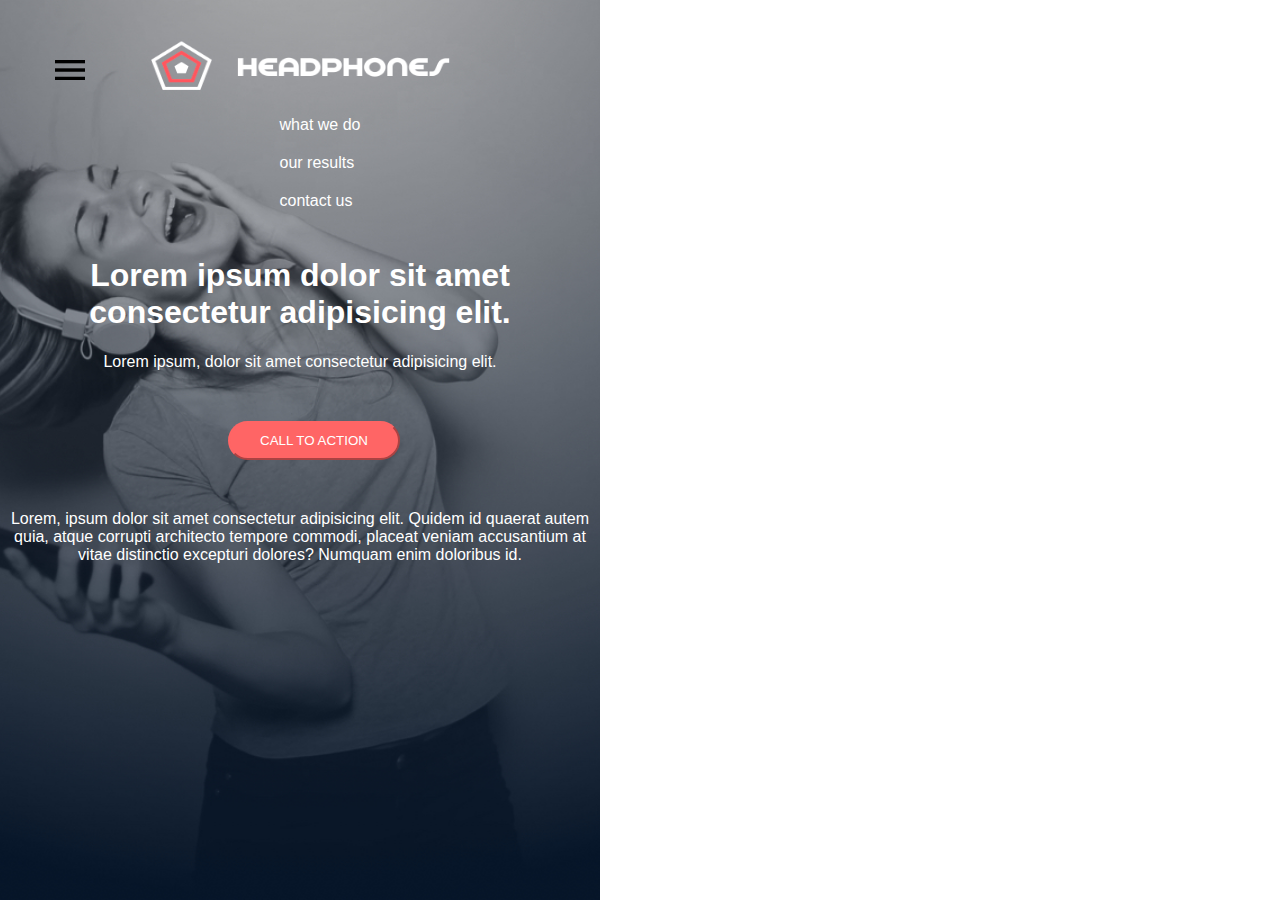
<file: headphones/0-index.html>
<!DOCTYPE html>
<html lang="en">
<head>
    <meta charset="UTF-8">
    <meta name="viewport" content="width=device-width, initial-scale=1.0">
    <title>Document</title>
    <link rel="stylesheet" href="0-styles.css">
</head>
<body>
    <header id="header-image">
        <img src="images/menu_24dp_000000_FILL0_wght400_GRAD0_opsz24.png" alt="menu bar" class="menu_bar">
        <nav class="nav_bar">
            
            <img src="images/logo_headphones.png" alt="headphone logo" class="logo">
            <ul class="my-list">
                <li><a href="#" class="anchor_list hover_anchor">what we do</a></li>
                <li><a href="#" class="anchor_list hover_anchor">our results</a></li>
                <li><a href="#" class="anchor_list hover_anchor">contact us</a></li>
            </ul>

        </nav>

       <div class="header_wrapper">
        <div class="header_first-text header_white first_text">
            <h1>Lorem ipsum dolor sit amet consectetur adipisicing elit.
            </h1>
            <p class="header_first-text header_white second_text">Lorem ipsum, dolor sit amet consectetur adipisicing elit.</p>
        </div>

        <button type="submit" class="button header_white">CALL TO ACTION</button>

        <p class="header_second-text header_white">Lorem, ipsum dolor sit amet consectetur adipisicing elit. Quidem id quaerat autem quia, atque corrupti architecto tempore commodi, placeat veniam accusantium at vitae distinctio excepturi dolores? Numquam enim doloribus id.</p>
       </div>
    </header>

    <main>

    </main>

    <footer>

    </footer>
</body>
</html>
</file>
<file: headphones/0-styles.css>
body {
    margin: 0;
    padding: 0;
    font-family: Arial, Helvetica, sans-serif;
    max-width: 600px;
    
}

:root {
    --primary-clr: white;
    --secondary-clr: #FF6565;
}

#header-image {
    background-image: url(images/headphones_hero_1.jpg);
    background-size: cover;
    background-position: center;
    max-width: 600px;
    height: 100vh;
}

.nav_bar {
    display: grid;
    place-items: center;
    padding-top: 40px;
    position: relative;
}

.logo {
    
    width: 300px;
    height: 50px;
}

.menu_bar {
    width: 40px;
    position: absolute;
    padding-top: 50px;
    padding-left: 50px;
}



li {
    list-style-type: none;
    padding: 10px;
}

.anchor_list {
    text-decoration: none;
    color: var(--primary-clr);
}

.header_white {
    color: var(--primary-clr);
}

.button {
    background-color: var(--secondary-clr);
    margin-left: 38%;
    padding: 10px 30px;
    border-radius: 50em;
    border-color: var(--secondary-clr);
    margin-bottom: 50px;
}

.button:active {
    color: var(--secondary-clr);
}

.header_wrapper{
    margin: 0 auto;
}
    
.header_first-text {
    text-align: center;
    margin-bottom: 50px;
}

.header_second-text, .second_text {
    text-align: center;
    max-width: 600px;
    margin: 0 auto;
    
}
.hover_anchor:hover {
    color: var(--secondary-clr);
}
</file>
